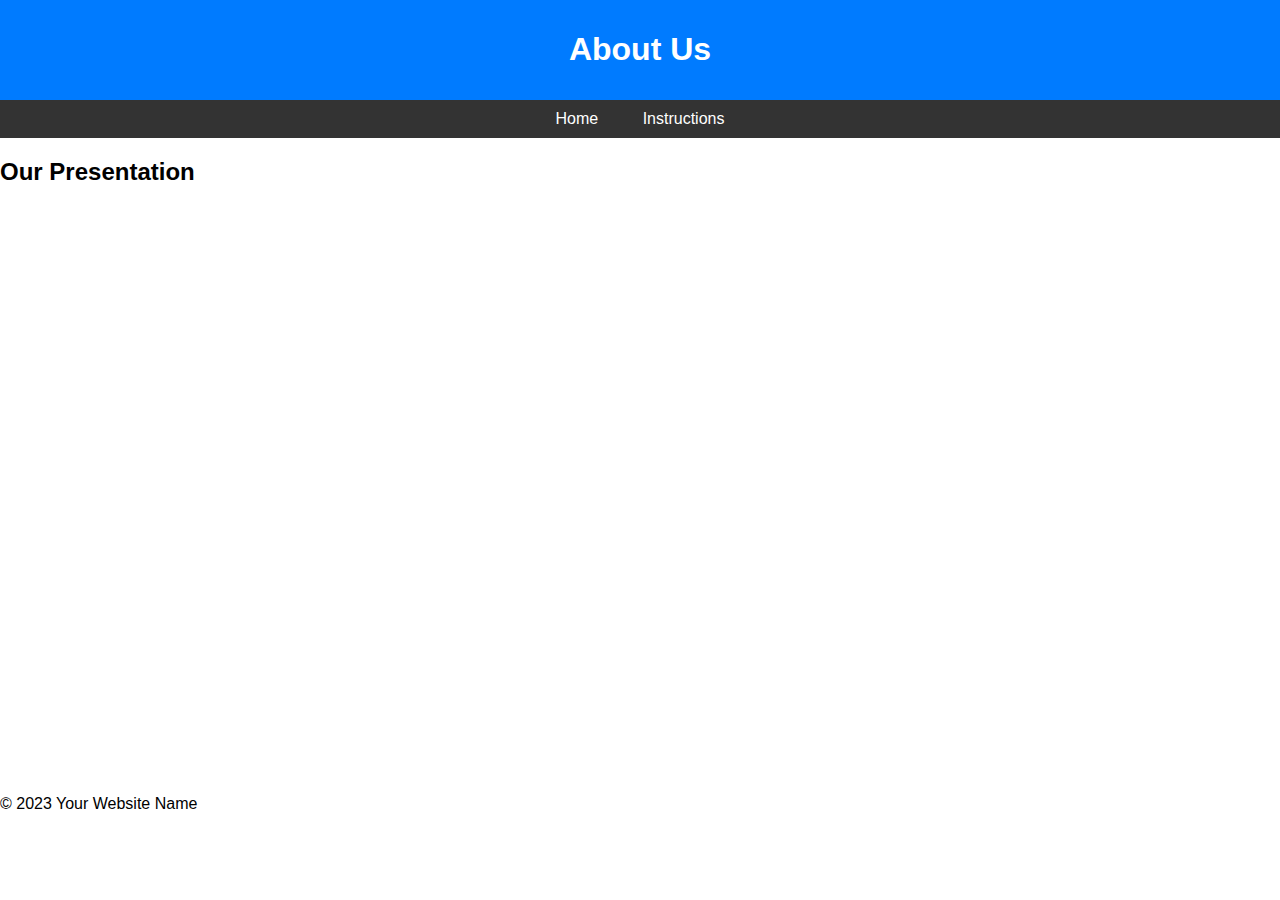
<file: about.html>
<!DOCTYPE html>
<html lang="en">
<head>
    <meta charset="UTF-8">
    <meta name="viewport" content="width=device-width, initial-scale=1.0">
    <title>About Us</title>
    <link rel="stylesheet" href="style.css"> <!-- Link to your CSS file -->
</head>
<body>
    <header>
        <h1>About Us</h1>
    </header>
    
    <nav>
        <!-- Add navigation links if needed -->
        <a href="index.html">Home</a>
        <a href="instructions.html">Instructions</a>
            <!-- Add more navigation links as necessary -->
    </nav>

    <main>
        <!-- Embed the Google Slides presentation -->
        <section>
            <h2>Our Presentation</h2>
            <iframe src="https://docs.google.com/presentation/d/e/2PACX-1vQDt-jOoz_nLvazHwNi_-YyGEwgukau7Avar1MLKhUcWhw4Ddv14Z1-sFhBFjKYZ9b7EuQa0sVECNHl/embed?start=true&loop=true&delayms=3000" frameborder="0" width="960" height="569" allowfullscreen="true" mozallowfullscreen="true" webkitallowfullscreen="true"></iframe>
        </section>
    </main>

    <footer>
        <p>&copy; 2023 Your Website Name</p>
    </footer>
</body>
</html>
</file>
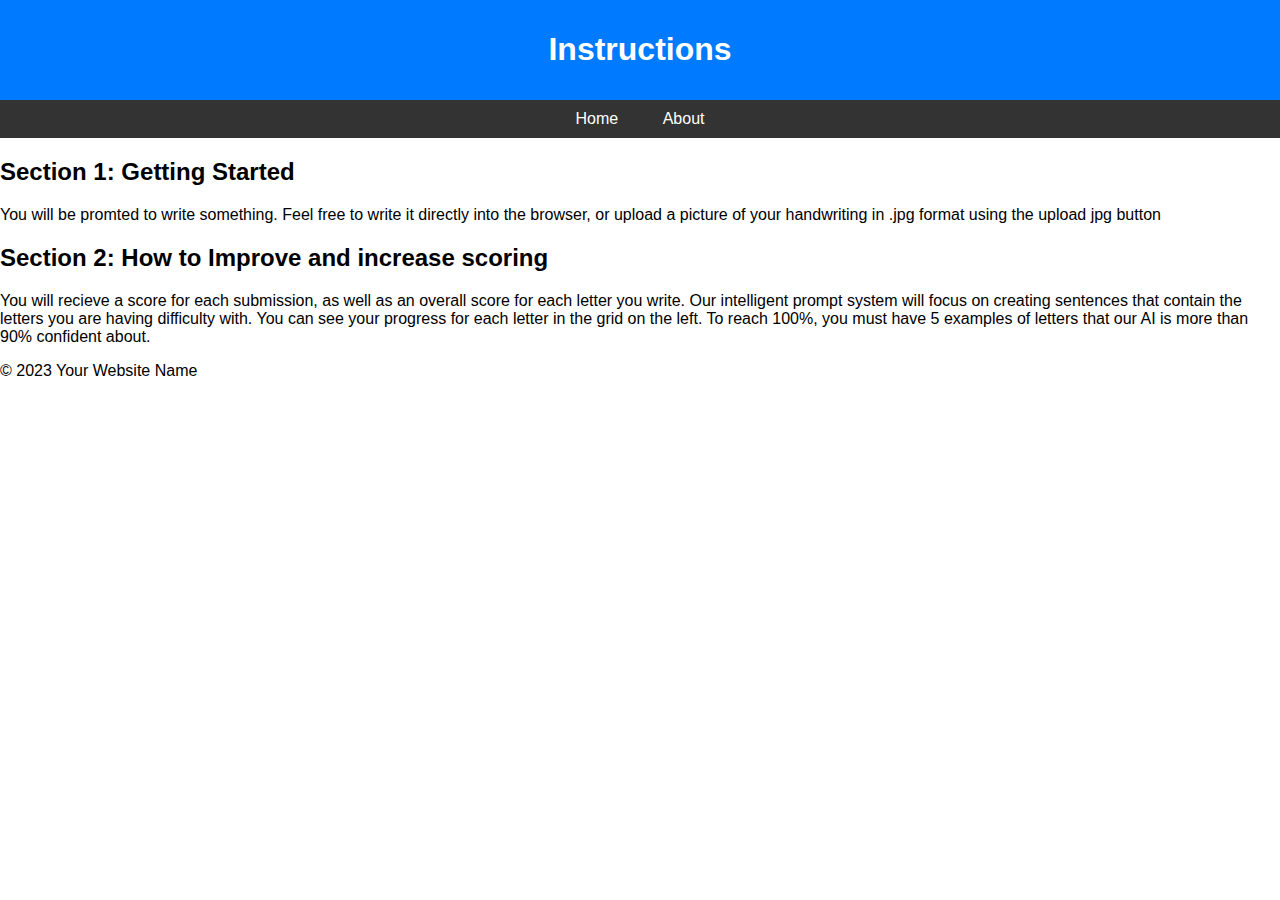
<file: instructions.html>
<!DOCTYPE html>
<html lang="en">
<head>
    <meta charset="UTF-8">
    <meta name="viewport" content="width=device-width, initial-scale=1.0">
    <title>Instructions</title>
    <link rel="stylesheet" href="style.css"> <!-- Link to your CSS file -->
</head>
<body>
    <header>
        <h1>Instructions</h1>
    </header>
    
    <nav>
        <!-- Add navigation links if needed -->
        <a href="index.html">Home</a>
        <a href="about.html">About</a>
            <!-- Add more navigation links as necessary -->
        
    </nav>

    <main>
        <section>
            <h2>Section 1: Getting Started</h2>
            <p>You will be promted to write something. Feel free to write it directly into the browser, or upload a picture of your handwriting in .jpg format using the upload jpg button</p>
        </section>

        <section>
            <h2>Section 2: How to Improve and increase scoring</h2>
            <p>You will recieve a score for each submission, as well as an overall score for each letter you write. Our intelligent prompt system will focus on creating sentences that contain the letters you are having difficulty with. You can see your progress for each letter in the grid on the left. To reach 100%, you must have 5 examples of letters that our AI is more than 90% confident about.</p>
        </section>

        <!-- Add more sections with instructions as needed -->

    </main>

    <footer>
        <p>&copy; 2023 Your Website Name</p>
    </footer>
</body>
</html>
</file>
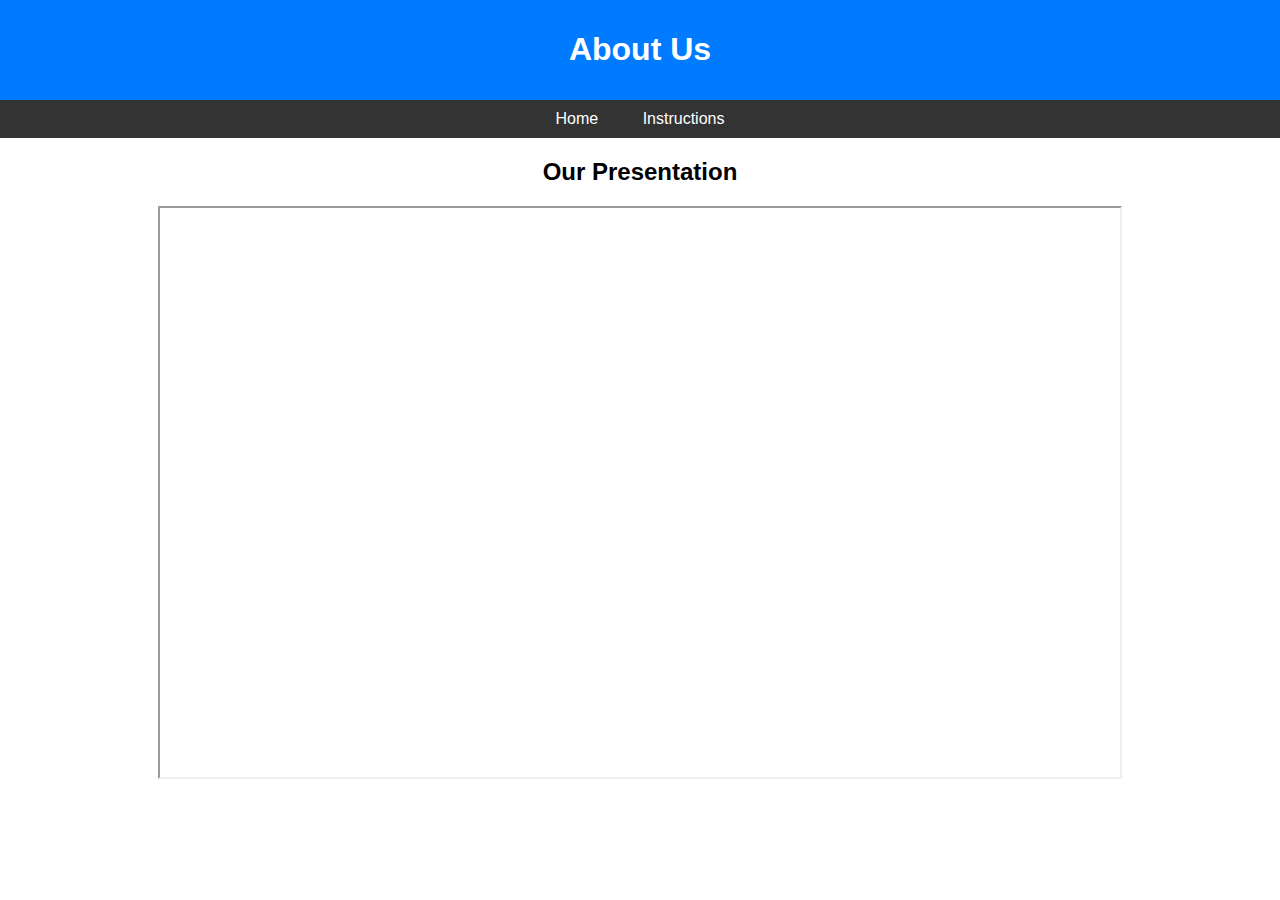
<file: static/about.html>
<!DOCTYPE html>
<html lang="en">
<head>
    <meta charset="UTF-8">
    <meta name="viewport" content="width=device-width, initial-scale=1.0">
    <title>About Us</title>
    <link rel="stylesheet" href="/static/style.css"> <!-- Link to your CSS file -->
</head>
<body>
<header>
    <h1>About Us</h1>
</header>

<nav>
    <!-- Add navigation links if needed -->
    <a href="/static/index.html">Home</a>
    <a href="/static/instructions.html">Instructions</a>
    <!-- Add more navigation links as necessary -->
</nav>

<main>
    <!-- Embed the Google Slides presentation -->
    <center>
        <h2>Our Presentation</h2>
        <iframe src="https://docs.google.com/presentation/d/e/2PACX-1vQDt-jOoz_nLvazHwNi_-YyGEwgukau7Avar1MLKhUcWhw4Ddv14Z1-sFhBFjKYZ9b7EuQa0sVECNHl/embed?start=true&loop=true&delayms=3000"
                width="960" height="569" allowfullscreen="allowfullscreen"
        ></iframe>
    </center>
</main>
</body>
</html>
</file>
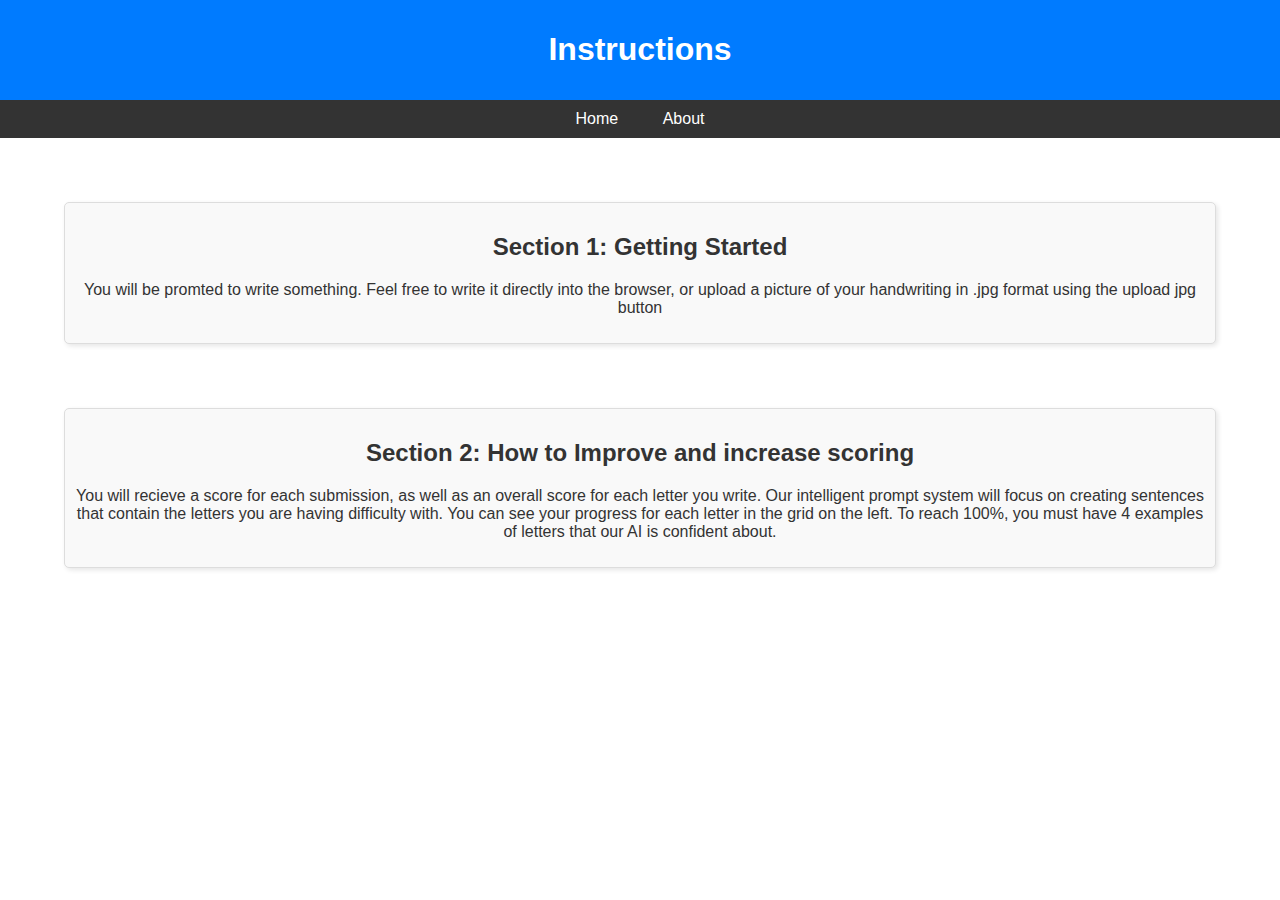
<file: static/instructions.html>
<!DOCTYPE html>
<html lang="en">
<head>
    <meta charset="UTF-8">
    <meta name="viewport" content="width=device-width, initial-scale=1.0">
    <title>Instructions</title>
    <link rel="stylesheet" href="/static/style.css"> <!-- Link to your CSS file -->
</head>
<body>
<header>
    <h1>Instructions</h1>
</header>

<nav>
    <!-- Add navigation links if needed -->
    <a href="/static/index.html">Home</a>
    <a href="/static/about.html">About</a>
    <!-- Add more navigation links as necessary -->

</nav>

<main>
    <div class="basic">
        <h2>Section 1: Getting Started</h2>
        <p>You will be promted to write something. Feel free to write it directly into the browser, or upload a picture
            of your handwriting in .jpg format using the upload jpg button</p>
    </div>

    <div class="basic">
        <h2>Section 2: How to Improve and increase scoring</h2>
        <p>You will recieve a score for each submission, as well as an overall score for each letter you write. Our
            intelligent prompt system will focus on creating sentences that contain the letters you are having
            difficulty with. You can see your progress for each letter in the grid on the left. To reach 100%, you must
            have 4 examples of letters that our AI is confident about.</p>
    </div>


</main>
</body>
</html>
</file>
<file: style.css>
/* Add your CSS styles here */
body, html {
    font-family: Arial, sans-serif;
    margin: 0;
    padding: 0;
    height: 100%;
}

header {
    background-color: #007bff;
    color: #fff;
    text-align: center;
    padding: 10px 0;
}

h1{
    text-align: center;
}

nav {
    background-color: #333;
    color: #fff;
    text-align: center;
    padding: 10px 0;
}

nav a {
    text-decoration: none;
    color: #fff;
    margin: 0 20px;
}

.pageLayout {
    display: flex;
    /* flex: 1;
    flex-direction: row;
    align-self: stretch;
    align-items: stretch; */
    height: 100%;
}

.canvas{
    z-index: -1;
    width: 100% !important;
    height: 100% !important;
    display: block;
}

#canvasHolder{
    height: 200px;
}

.left {
    flex: 1;
    padding: 20px;
    flex-direction: column;
    align-items: stretch;
}

.right {
    flex: 1;
    display: flex;
    flex-direction: column;
    flex-wrap: wrap;
    justify-content: start;
    align-items: center;
    padding: 20px;
}

.image-box {
    flex: 1;
    background-color: #ff9900;
    /* You can set different background colors for your images */
}


/* Code for styling the alphabet grid */
.alphabet-container {
    display: grid;
    grid-template-columns: repeat(5, 100px); /* Adjust the number and width of columns as needed */
    gap: 10px; /* Adjust the gap between grid items */
    justify-content: center; /* Center the grid horizontally */
}

/* Style for each grid item (letter element) */
.alphabet-item {
    width: 80px; /* Adjust the width of each grid item */
    height: 80px; /* Adjust the height of each grid item */
    padding: 10px;
    display: flex;
    flex-direction: column;
    align-items: center;
    justify-content: space-between;
    border: 1px solid #ddd;
    font-size: 24px;
    border-radius: 5px;
}
/* Style for the progress bar container */
.progress-bar-container {
    margin-left: 5px;
    margin-right: 10px;
    margin: 10px;
    width: 100%;
    height: 10px; /* Adjust the height of the progress bar */
    background-color: #f0f0f0; /* Background color for the progress bar container */
    position: relative;
    border-radius: 5px;
}

/* Style for the progress bar itself */
.progress-bar {
    height: 100%;
    width: 0; /* Initial width of the progress bar (0%) */
    background-color: #007bff; /* Color of the filled progress bar */
    border-radius: 5px;
}


/* for upload buttons and submit */
.inputButton{
    background-color: #007bff; /* Set your desired button background color */
    color: white;
    border: none;
    padding: 10px 20px;
    border-radius: 5px;
    cursor: pointer;
    font-size: 16px;
    transition: background-color 0.3s ease;
}

.inputButton:hover {
    background-color: #036dde; /* Change color on hover */
}


.buttonHolder{
    padding-top: 10px;
    display: flex;
    gap: 7px;
    flex-direction: row;
    justify-content: start;
}
</file>
<file: static/style.css>
/* Add your CSS styles here */
body, html {
    font-family: Arial, sans-serif;
    margin: 0;
    padding: 0;
    height: 100%;
    width: 100%;
}

header {
    background-color: #007bff;
    color: #fff;
    text-align: center;
    padding: 10px 0;
    width: 100%;
}

#defaultCanvas0 {
    max-width: 100%; /* Set the canvas width to be responsive */
    height: auto; /* Allow the canvas to scale proportionally */
    display: block; /* Ensure the canvas behaves as expected */
}
h1{
    text-align: center;
}

nav {
    background-color: #333;
    color: #fff;
    text-align: center;
    padding: 10px 0;
}

nav a {
    text-decoration: none;
    color: #fff;
    margin: 0 20px;
}

.pageLayout {
    display: flex;
    height: 100%;
}

.canvas{
    z-index: -1;
    width: 100% !important;
    height: 100% !important;
    display: block;
}

#canvasHolder{
    height: 200px;
}

.left {
    flex: 1;
    padding: 20px;
    flex-direction: column;
    align-items: stretch;
}

.right {
    flex: 1;
    display: flex;
    flex-direction: column;
    flex-wrap: wrap;
    justify-content: start;
    align-items: center;
    padding: 20px;
}

.image-box {
    flex: 1;
    background-color: #ff9900;
    /* You can set different background colors for your images */
}


/* Code for styling the alphabet grid */
.alphabet-container {
    display: grid;
    grid-template-columns: repeat(5, 100px); /* Adjust the number and width of columns as needed */
    gap: 10px; /* Adjust the gap between grid items */
    justify-content: center; /* Center the grid horizontally */
}

/* Style for each grid item (letter element) */
.alphabet-item {
    width: 80px; /* Adjust the width of each grid item */
    height: 80px; /* Adjust the height of each grid item */
    padding: 10px;
    display: flex;
    flex-direction: column;
    align-items: center;
    justify-content: space-between;
    border: 1px solid #ddd;
    font-size: 24px;
    border-radius: 5px;
}
/* Style for the progress bar container */
.progress-bar-container {
    margin: 10px;
    width: 100%;
    height: 10px; /* Adjust the height of the progress bar */
    background-color: #f0f0f0; /* Background color for the progress bar container */
    position: relative;
    border-radius: 5px;
}

/* Style for the progress bar itself */
.progress-bar {
    height: 100%;
    width: 0; /* Initial width of the progress bar (0%) */
    background-color: #007bff; /* Color of the filled progress bar */
    border-radius: 5px;
}


/* for upload buttons and submit */
.inputButton{
    background-color: #007bff; /* Set your desired button background color */
    color: white;
    border: none;
    padding: 10px 20px;
    border-radius: 5px;
    cursor: pointer;
    font-size: 16px;
    transition: background-color 0.3s ease;
}

.inputButton:hover {
    background-color: #036dde; /* Change color on hover */
}


.buttonHolder{
    padding-top: 10px;
    display: flex;
    gap: 7px;
    flex-direction: row;
    justify-content: start;
}

/* for instructions */
.basic {
    text-align: center;
    margin: 5%;
    font-family: Arial, sans-serif;
    font-size: 16px;
    color: #333; /* Text color */
    background-color: #f9f9f9; /* Background color */
    padding: 10px; /* Padding around the instructions */
    border: 1px solid #ddd; /* Border */
    border-radius: 5px; /* Rounded corners */
    box-shadow: 2px 2px 5px rgba(0, 0, 0, 0.1); /* Box shadow for a subtle elevation effect */
}

/* attemt at responsiveness */
@media (max-width: 1300px) {
    /* Style changes for screens less than 1200 pixels wide */
    .pageLayout {
        display: flex;
        flex-direction: column; /* Change to a one-column layout */
        align-items: center; /* Center the content vertically */
        padding: 20px;
    }

    .left {
        width: 100%; /* Full width for the left column */
    }

    .right {
        width: 100%; /* Full width for the right column */
    }
}
</file>
